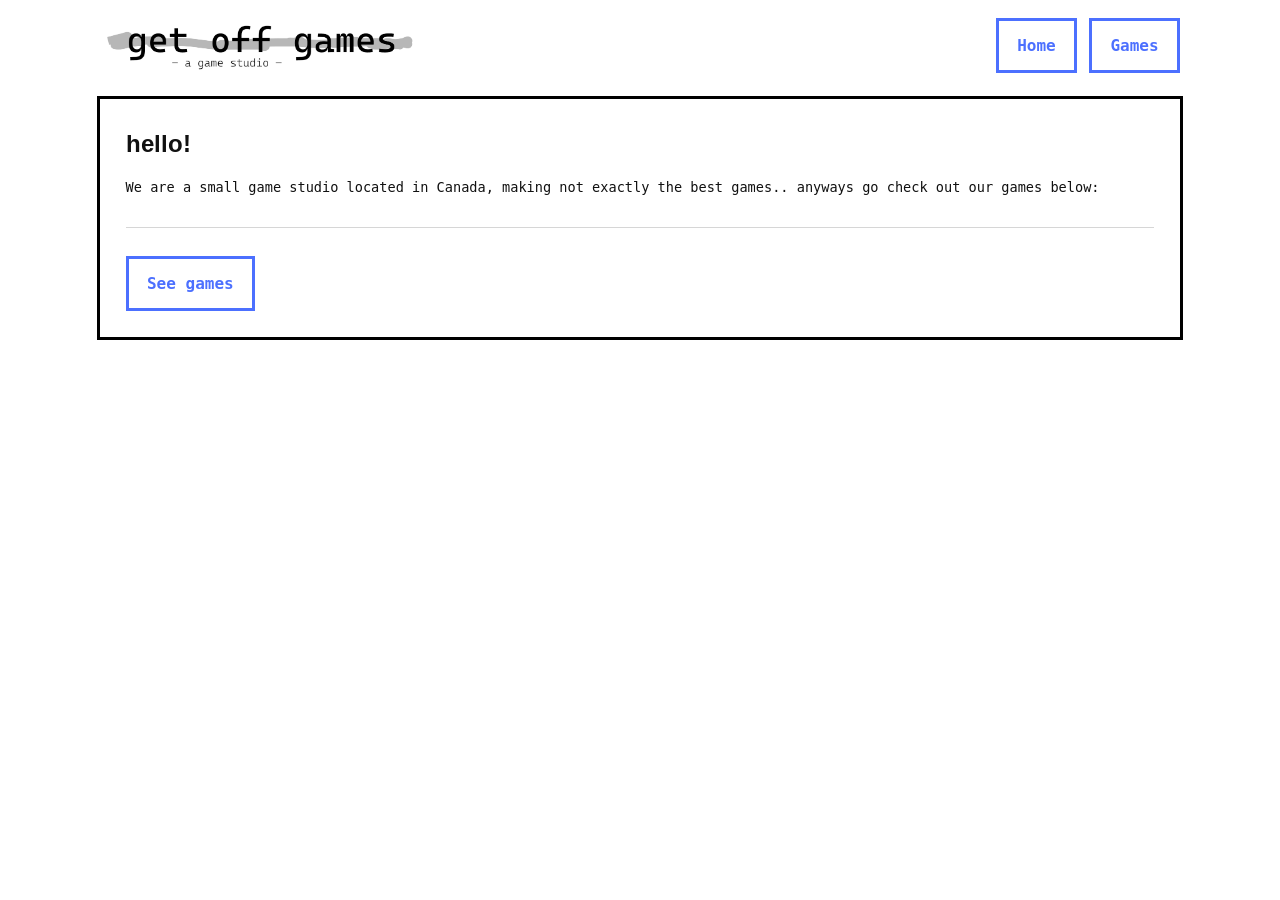
<file: index.html>
<!DOCTYPE html>
<html lang="en">
<head>
    <meta charset="UTF-8">
    <meta name="viewport" content="width=device-width, initial-scale=1.0">
    <title>get off games - main page</title>
    <link rel="preconnect" href="https://fonts.googleapis.com">
    <link rel="preconnect" href="https://fonts.gstatic.com" crossorigin>
    <link href="https://fonts.googleapis.com/css2?family=Arimo:wght@400;700&display=swap" rel="stylesheet">
    <link rel="stylesheet" href="style.css">
</head>
<body>
    <main class="site-shell">
        <header class="site-header">
            <img class="site-logo" src="getoffgames.png" alt="get off games logo">
            <nav class="site-nav" aria-label="Primary navigation">
                <a class="btnblue" href="./index.html">Home</a>
                <a class="btnblue" href="./games.html">Games</a>
            </nav>
        </header>

        <section class="section-card">
            <h1>hello!</h1>
            <p class="mono">We are a small game studio located in Canada, making not exactly the best games.. anyways go check out our games below:</p>
            <hr>
            <a class="btnblue" href="./games.html">See games</a>
        </section>
    </main>
</body>
</html>
</file>
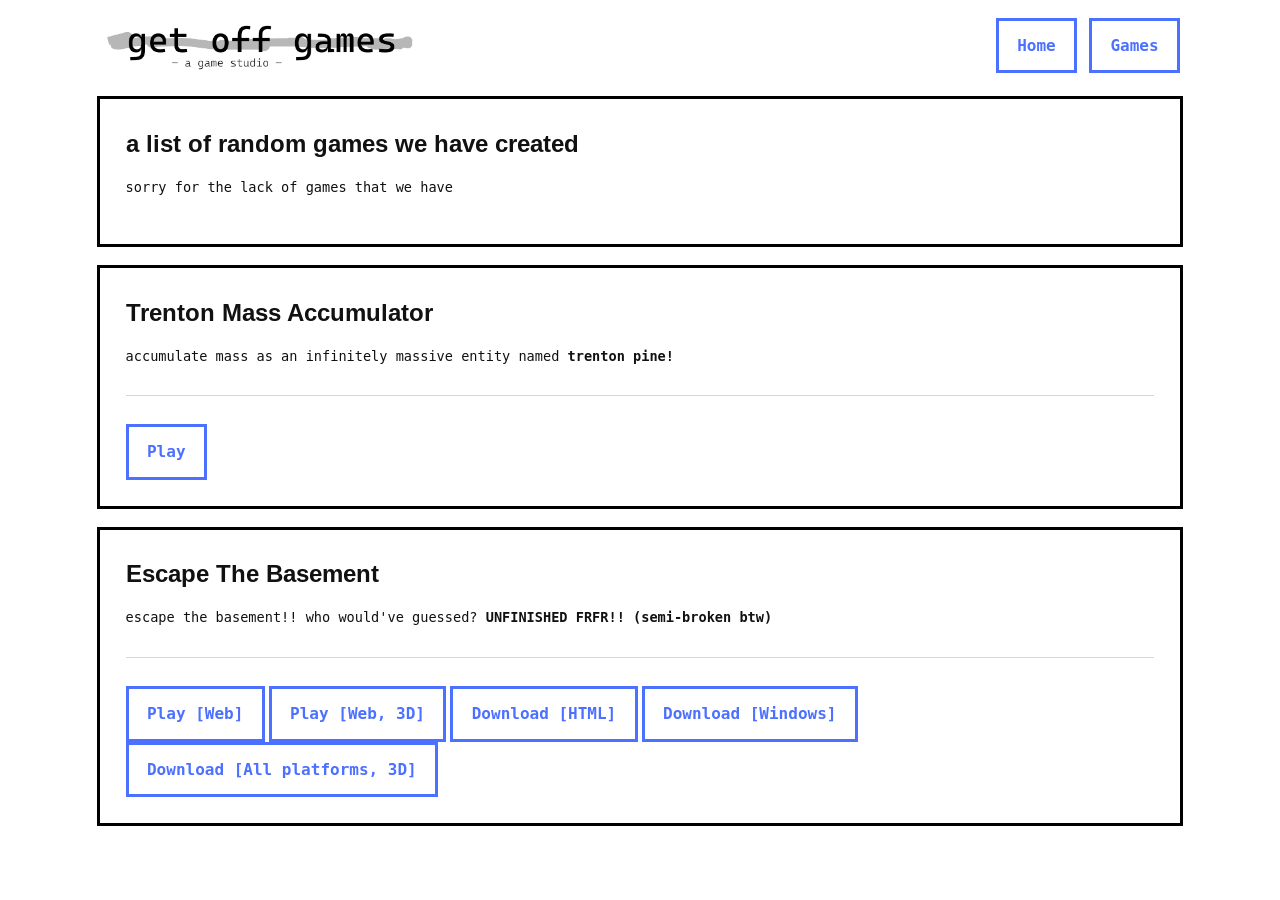
<file: games.html>
<!DOCTYPE html>
<html lang="en">
<head>
    <meta charset="UTF-8">
    <meta name="viewport" content="width=device-width, initial-scale=1.0">
    <title>get off games - random games we made</title>
    <link rel="preconnect" href="https://fonts.googleapis.com">
    <link rel="preconnect" href="https://fonts.gstatic.com" crossorigin>
    <link href="https://fonts.googleapis.com/css2?family=Arimo:wght@400;700&display=swap" rel="stylesheet">
    <link rel="stylesheet" href="style.css">
</head>
<body>
    <main class="site-shell">
        <header class="site-header">
            <img class="site-logo" src="getoffgames.png" alt="get off games logo">
            <nav class="site-nav" aria-label="Primary navigation">
                <a class="btnblue" href="./index.html">Home</a>
                <a class="btnblue" href="./games.html">Games</a>
            </nav>
        </header>

        <section class="section-card">
            <h1>a list of random games we have created</h1>
            <p class="mono">sorry for the lack of games that we have</p>
        </section>

        <section class="section-card">
            <div class="game-card">
                <article>
                    <h2>Trenton Mass Accumulator</h2>
                    <p class="mono">accumulate mass as an infinitely massive entity named <strong>trenton pine!</strong></p>
                    <hr>
                    <a class="btnblue" href="https://martwaterimp.github.io/mass-accumulator/" target="_blank" rel="noreferrer noopener">Play</a>
                </article>
            </div>
        </section>

        <section class="section-card">
            <div class="game-card">
                <article>
                    <h2>Escape The Basement</h2>
                    <p class="mono">escape the basement!! who would've guessed? <strong>UNFINISHED FRFR!! (semi-broken btw)</strong></p>
                    <hr>
                    <a class="btnblue" href="https://tpemoviesremade.github.io/escapethebasement/" target="_blank" rel="noreferrer noopener">Play [Web]</a>
                    <a class="btnblue" href="https://tpemoviesremade.github.io/etb/etb1.1.html" target="_blank" rel="noreferrer noopener">Play [Web, 3D]</a>
                    <a class="btnblue" href="https://github.com/tpemoviesremade/escapethebasement/releases/download/Prerelease/ETB1.0.zip" target="_blank" rel="noreferrer noopener">Download [HTML]</a>
                    <a class="btnblue" href="https://github.com/tpemoviesremade/escapethebasement/releases/download/Prerelease/ETB1.0.exe" target="_blank" rel="noreferrer noopener">Download [Windows]</a>
                    <a class="btnblue" href="https://github.com/tpemoviesremade/etb/releases/tag/1.1" target="_blank" rel="noreferrer noopener">Download [All platforms, 3D]</a>


                </article>
            </div>
        </section>

    </main>
</body>
</html>
</file>
<file: style.css>
:root {
    color-scheme: light;
    --page-bg: #ffffff;
    --card-bg: #ffffff;
    --border-color: #000000;
    --accent: rgb(76, 112, 255);
    --max-width: 1080px;
}

* {
    box-sizing: border-box;
}

html {
    scroll-behavior: smooth;
}

body {
    margin: 0;
    min-height: 100vh;
    font-family: 'Arimo', sans-serif;
    background: var(--page-bg);
    color: #111;
    line-height: 1.6;
    padding: 1rem;
}

img {
    max-width: 100%;
    height: auto;
    display: block;
}

.site-shell {
    max-width: var(--max-width);
    margin: 0 auto;
}

.site-header {
    display: flex;
    flex-wrap: wrap;
    align-items: center;
    justify-content: space-between;
    gap: 1rem;
}

.site-logo {
    width: min(100%, 500px);
    max-width: 320px;
    object-fit: contain;
}

.site-nav {
    display: flex;
    flex-wrap: wrap;
    justify-content: center;
    gap: 0.75rem;
    margin: 0;
    font-family: Menlo, monospace;
}

.site-nav a,
.btnblue {
    display: inline-flex;
    align-items: center;
    justify-content: center;
    padding: 0.75rem 1.15rem;
    border: 3px solid var(--accent);
    border-radius: 0;
    background: transparent;
    color: var(--accent);
    text-decoration: none;
    font-weight: 700;
    transition: transform 160ms ease, background 160ms ease, color 160ms ease;
    font-family: Menlo, monospace;
}

.site-nav a:hover,
.site-nav a:focus-visible,
.btnblue:hover,
.btnblue:focus-visible {
    background: var(--accent);
    color: #ffffff;
    transform: translateY(-1px);
}

.section-card {
    margin-top: 1.5rem;
    padding: clamp(1rem, 2vw, 1.8rem);
    background: var(--card-bg);
    outline: 3px solid var(--border-color);
    border-radius: 0;
}

.section-card.no-bottom-padding {
    padding-bottom: 0;
}

.section-card h1,
.section-card h2 {
    margin-top: 0;
    margin-bottom: 0.85rem;
}

.section-card p {
    margin: 0 0 1.25rem;
}

.game-card {
    display: grid;
    gap: 1rem;
}

.mono {
    font-family: Menlo, monospace;
    font-size: clamp(0.85rem, 1vw, 1rem);
}

hr {
    border: none;
    border-top: 1px solid rgba(0, 0, 0, 0.16);
    margin: 1.75rem 0;
}

@media (max-width: 720px) {
    body {
        padding: 0.85rem;
    }

    .site-header {
        justify-content: center;
    }

    .section-card {
        padding: 1rem;
    }
}

@media (max-width: 480px) {
    .site-nav,
    .game-card {
        width: 100%;
        flex-direction: column;
    }

    .site-nav a,
    .btnblue {
        width: 100%;
    }
}
</file>
